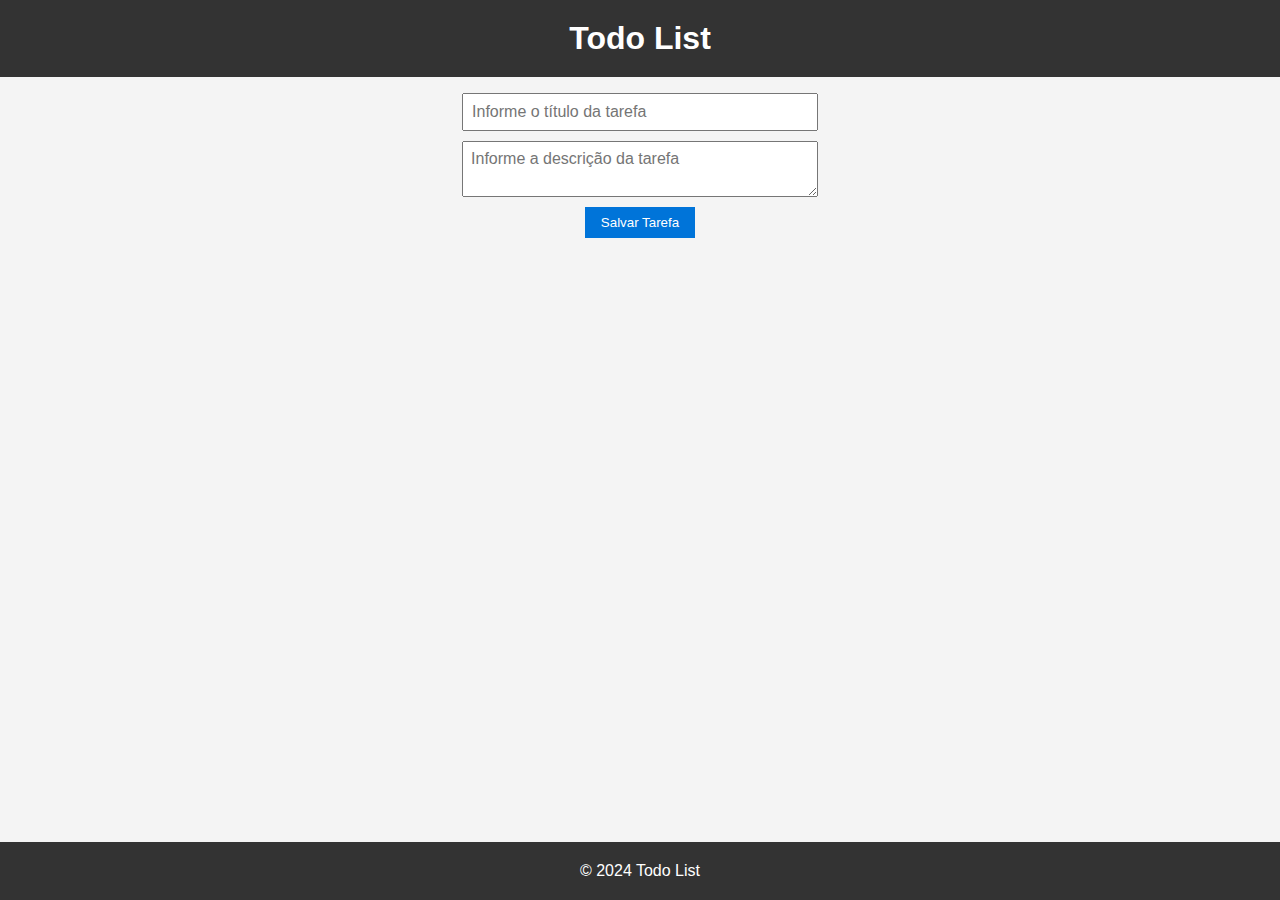
<file: todo-list/index.html>
<!DOCTYPE html>
<html lang="pt-br">
  <head>
    <meta charset="UTF-8" />
    <meta name="viewport" content="width=device-width, initial-scale=1.0" />
    <title>Todo List</title>
    <link rel="stylesheet" href="./style.css" />
  </head>
  <body>
    <div class="container">
      <header>
        <h1>Todo List</h1>
      </header>
      <main>
        <dialog>
          <form id="update-task-form">
            <input
              type="text"
              name="title"
              id="update-title"
              placeholder="Informe o título da tarefa"
            />
            <textarea
              id="update-description"
              name="description"
              placeholder="Informe a descrição da tarefa"
            ></textarea>
            <div>
              <button type="submit" id="update-task">Editar Tarefa</button>
              <button id="cancel-update">Cancelar</button>
            </div>
          </form>
        </dialog>
        <!-- Formulário para adicionar tarefas -->
        <form id="taskForm" onsubmit="addTask(event)">
          <input
            type="text"
            name="title"
            id="title"
            required
            placeholder="Informe o título da tarefa"
          />
          <textarea
            id="description"
            name="description"
            required
            placeholder="Informe a descrição da tarefa"
          ></textarea>
          <button type="submit" id="save-task">Salvar Tarefa</button>
        </form>

        <!-- Lista de tarefas -->
        <ul id="taskList"></ul>
      </main>
      <footer>&copy; 2024 Todo List</footer>
    </div>

    <script src="./index.js"></script>
    <script src="../script.js"></script>
  </body>
</html>
</file>
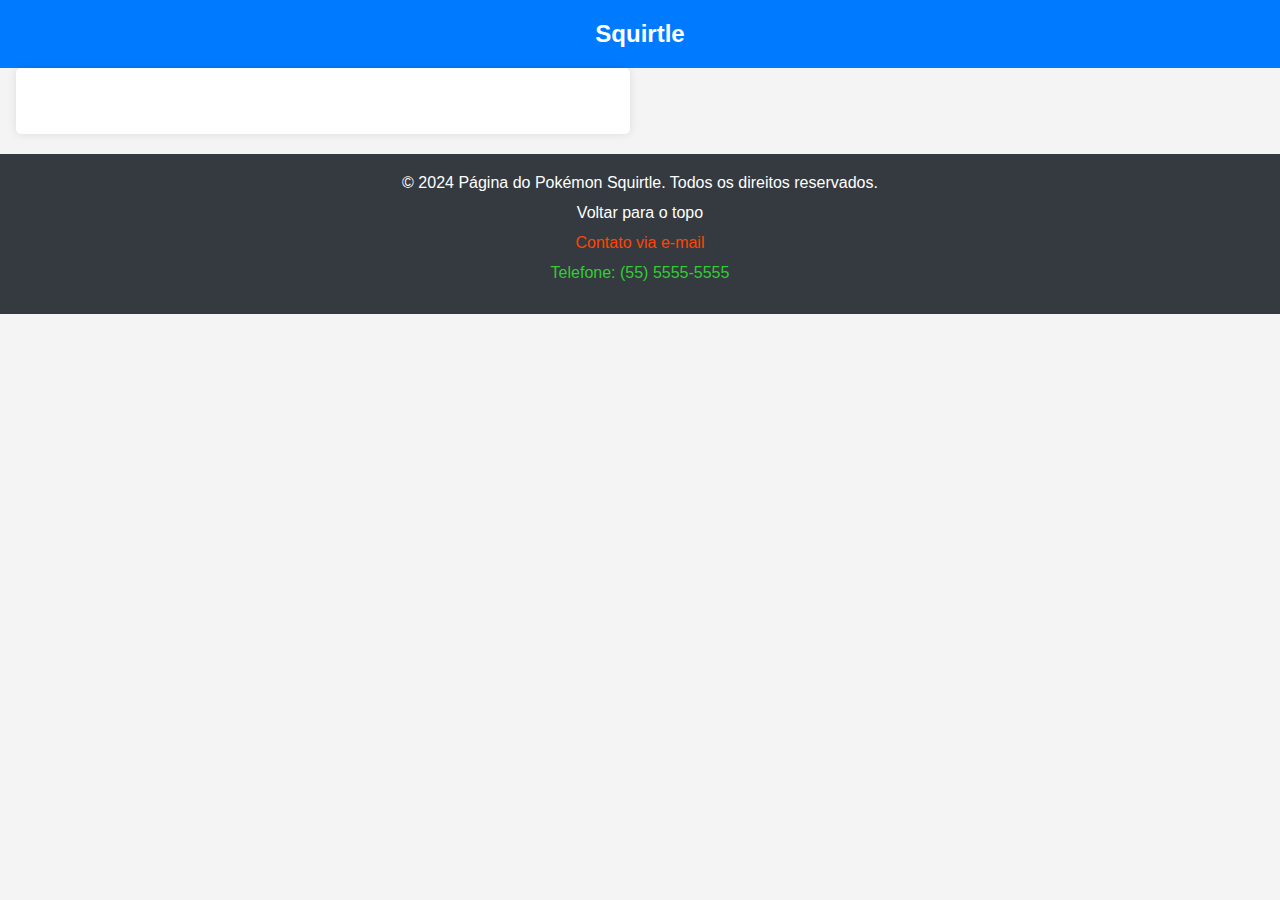
<file: pokemon/pokemon.html>
<!DOCTYPE html>
<html lang="pt-br">
  <head>
    <meta charset="UTF-8" />
    <title>Página do Pokémon</title>
    <link rel="stylesheet" href="../style.css" />
  </head>
  <body>
    <header id="header">
      <a href="../index.html"><h1>Squirtle</h1></a>
    </header>

    <main>
      <section>
        <h1 id="informacoes"></h1>
        <img id="pokemon-img"></div>
      </section>
    </main>

    <footer aria-label="Rodapé">
      <p aria-label="Copyright">
        &copy; 2024 Página do Pokémon Squirtle. Todos os direitos reservados.
      </p>
      <p><a href="#header">Voltar para o topo</a></p>
      <p><a href="mailto:contato@squirtlepage.com">Contato via e-mail</a></p>
      <p><a href="tel:+5555555555">Telefone: (55) 5555-5555</a></p>
      <p id="times-visited"></p>
    </footer>
    <script src="../script.js"></script>
  </body>

  <script src="./script.js"></script>
</html>
</file>
<file: todo-list/style.css>
/* Reset de estilos para garantir consistência em diferentes navegadores */
body,
h1,
h2,
p,
ul,
ol,
li,
figure,
table,
th,
td {
  margin: 0;
  padding: 0;
}

* {
  box-sizing: border-box;
}

body {
  font-family: 'Arial', sans-serif;
  color: #333;
  background-color: #f4f4f4;
  height: 100vh;
  display: flex;
  flex-direction: column;
}

.container {
  display: grid;
  grid-template-rows: auto 1fr auto;
  min-height: 100vh;
}

header,
footer {
  background-color: #333;
  color: #fff;
  padding: 20px;
  text-align: center;
}

main {
  padding: 16px;
}

main form {
  display: flex;
  flex-direction: column;
  gap: 10px;
  align-items: center;
  width: 40ch;
  margin: 0 auto;
}

input,
textarea {
  width: 100%;
  padding: 8px;
  font-size: 16px;
}

input,
textarea::placeholder {
  font-family: 'Arial', sans-serif;
}

#save-task,
#update-task,
#cancel-update {
  background-color: #0074d9;
  color: #fff;
  border: none;
  padding: 8px 16px;
  cursor: pointer;
}

ul {
  list-style: none;
  padding: 0;
  max-width: 80ch;
  margin: 0 auto;
}

main ul li div {
  display: flex;
  justify-content: space-between;
}

.open-modal {
  background: none;
  background-color: #676767;
  border-radius: 5px;
  border: none;
  cursor: pointer;
}

li {
  margin: 8px 0;
  padding: 20px;
  border: solid 1px #ccc;
}

li p {
  white-space: pre-wrap;
  margin-top: 10px;
}
</file>
<file: style.css>
/* Reset de estilos para garantir consistência em diferentes navegadores */
body,
h1,
h2,
p,
ul,
ol,
li,
figure,
table,
th,
td {
  margin: 0;
  padding: 0;
}

* {
  box-sizing: border-box;
}

/* Estilos gerais */

body {
  font-family: 'Arial', sans-serif;
  color: #333;
  background-color: #f4f4f4;
}

main {
  display: grid;
  grid-template-columns: 1fr 1fr;
  gap: 20px;
  margin: 0 1rem 0 1rem;
}

main section,
main article {
  color: black;
  background-color: #fff;
  padding: 20px;
  border-radius: 5px;
  box-shadow: 0 0 10px rgba(0, 0, 0, 0.1);
  margin-bottom: 20px;
}

section h1,
section h2,
section h3 {
  margin-bottom: 8px;
}

article h1,
article h2,
article h3 {
  margin-bottom: 10px;
}

p {
  gap: 12px;
}

ul li {
  list-style-position: inside;
}

/* Header */

header {
  background-color: #007bff;
  color: #fff;
  padding: 20px;
  display: flex;
  justify-content: center;
}

header h1 {
  font-size: 24px;
  text-decoration: none;
  color: white;
}

header a {
  text-decoration: none;
}

/* Lista de navegação */

nav ul {
  list-style: none;
  display: flex;
  gap: 20px;
  justify-content: center;
  flex-wrap: wrap;
  background-color: #343a40;
  padding: 10px;
  margin-bottom: 20px;
}

.hover-img:hover {
  scale: 1.1;
  transition: 0.2s ease-in-out;
}

nav a {
  text-decoration: none;
  color: #fff;
  font-weight: bold;
}

nav a:hover {
  transition: 0.3s ease-in-out;
  color: #ffc107;
}

/* Seções */

#info-squirtle img {
  width: 200px;
  height: 200px;
  align-self: center;
}

#squirtle-img-2 {
  padding: 3rem;
}

#squirtle-img {
  display: flex;
  flex-direction: row;
  justify-content: space-evenly;
  flex-wrap: wrap;
  margin: 0 10px;
}

#curiosidades li::marker {
  content: '🔍';
}

#evolucao ul {
  display: flex;
  justify-content: space-around;
  flex-wrap: wrap;
  list-style: none;
}

#curiosidades ul {
  display: flex;
  flex-direction: column;
  gap: 12px;
}

#evolucao img {
  height: 150px;
  margin: 0 2rem;
}

#evolucao figcaption {
  font-weight: 600;
  font-size: 20px;
  text-align: center;
  margin-top: 16px;
}

article {
  background-color: #ffc107;
  color: #fff;
}

/* Links */

a[target='_blank'] {
  color: #4592c4;
  font-weight: bold;
}

a[target='_blank']:hover {
  transition: 0.15s ease-in-out;
  opacity: 0.8;
}

/* Footer */

footer {
  background-color: #343a40;
  color: #fff;
  padding: 20px;
  display: flex;
  flex-direction: column;
  align-items: center;
  gap: 12px;
  margin-top: auto;
}

footer a {
  transition: color 0.3s ease-in-out;
  text-decoration: none;
}

footer a[href*='#'] {
  color: white;
}

footer a[href*='mailto'] {
  color: orangered;
}

footer a[href*='tel'] {
  color: limegreen;
}

footer a[href]:hover {
  transition: 0.14s ease-in-out;
  opacity: 0.8;
}

@media (max-width: 768px) {
  main {
    grid-template-columns: 1fr;
  }
  nav ul {
    flex-direction: column;
    align-items: center;
  }
  #evolucao figcaption {
    font-size: 16px;
  }

  header h1 {
    font-size: 20px;
  }

  section h2 {
    font-size: 18px;
  }
}
</file>
